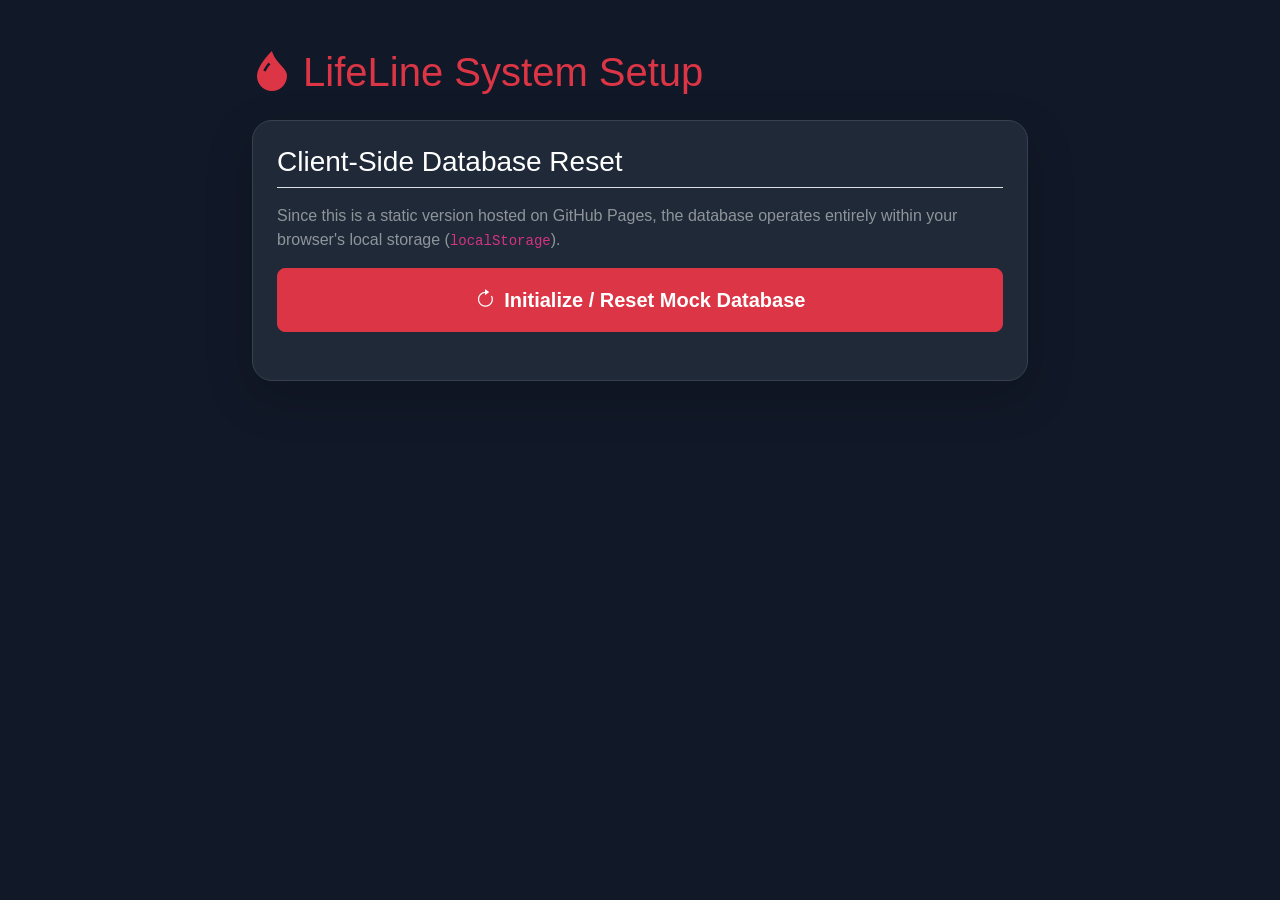
<file: docs/setup.html>
<!DOCTYPE html>
<html lang="en">
<head>
    <meta charset="UTF-8">
    <meta name="viewport" content="width=device-width, initial-scale=1.0">
    <title>Initialize Mock Database | LifeLine Blood Bank</title>
    <link href="https://cdn.jsdelivr.net/npm/bootstrap@5.3.0/dist/css/bootstrap.min.css" rel="stylesheet">
    <link href="https://cdn.jsdelivr.net/npm/bootstrap-icons@1.11.1/font/bootstrap-icons.css" rel="stylesheet">
    <style>
        body { background-color: #111827; color: #f9fafb; font-family: sans-serif; }
        .card { background-color: #1f2937; border: 1px solid #374151; color: #f9fafb; border-radius: 20px; }
    </style>
    <script src="js/auth.js"></script>
</head>
<body>
    <div class="container my-5" style="max-width: 800px;">
        <h1 class="mb-4 text-danger font-heading"><i class="bi bi-droplet-fill"></i> LifeLine System Setup</h1>
        <div class="card p-4 shadow-lg">
            <h3 class="mb-3 text-white border-bottom pb-2">Client-Side Database Reset</h3>
            <p class="text-white-50">Since this is a static version hosted on GitHub Pages, the database operates entirely within your browser's local storage (<code>localStorage</code>).</p>
            
            <button onclick="resetDatabase()" class="btn btn-danger btn-lg w-100 py-3 mb-4 fw-bold">
                <i class="bi bi-arrow-clockwise me-1"></i> Initialize / Reset Mock Database
            </button>

            <div id="setup-output" style="display: none;">
                <div class="alert alert-success"><i class="bi bi-check-circle-fill me-2"></i>Mock database initialized/verified in local storage.</div>
                <div class="alert alert-success"><i class="bi bi-check-circle-fill me-2"></i>Seeded 6 default users (Admin, Updater, and Donors).</div>
                <div class="alert alert-success"><i class="bi bi-check-circle-fill me-2"></i>Seeded 2500 synthetic blood bags inventory records.</div>
                <div class="alert alert-success"><i class="bi bi-check-circle-fill me-2"></i>Seeded 3 upcoming and past blood camps.</div>
                <div class="alert alert-success"><i class="bi bi-check-circle-fill me-2"></i>Seeded 3 critical urgent requests.</div>
                
                <h4 class="text-success mt-4">Database Seeding Completed Successfully!</h4>
                <p class="lead">Use the following test credentials to log in:</p>
                <table class="table table-dark table-striped table-bordered mt-2">
                    <thead>
                        <tr><th>Role</th><th>Email</th><th>Password</th></tr>
                    </thead>
                    <tbody>
                        <tr><td>Admin</td><td><code>admin@lifeline.com</code></td><td><code>AdminPassword123</code></td></tr>
                        <tr><td>Updater</td><td><code>updater@lifeline.com</code></td><td><code>UpdaterPassword123</code></td></tr>
                        <tr><td>Donor (O+)</td><td><code>donor@lifeline.com</code></td><td><code>DonorPassword123</code></td></tr>
                        <tr><td>Donor (B-)</td><td><code>jane@lifeline.com</code></td><td><code>DonorPassword123</code></td></tr>
                        <tr><td>Revoked</td><td><code>revoked@lifeline.com</code></td><td><code>RevokedPassword123</code></td></tr>
                    </tbody>
                </table>
                <a href="index.html" class="btn btn-crimson btn-pill w-100 py-3 fw-bold mt-2">Proceed to Portal Login</a>
            </div>
        </div>
    </div>
    
    <script>
    function resetDatabase() {
        initMockDB(true); // Force reset local storage db
        document.getElementById('setup-output').style.display = 'block';
    }
    </script>
</body>
</html>
</file>
